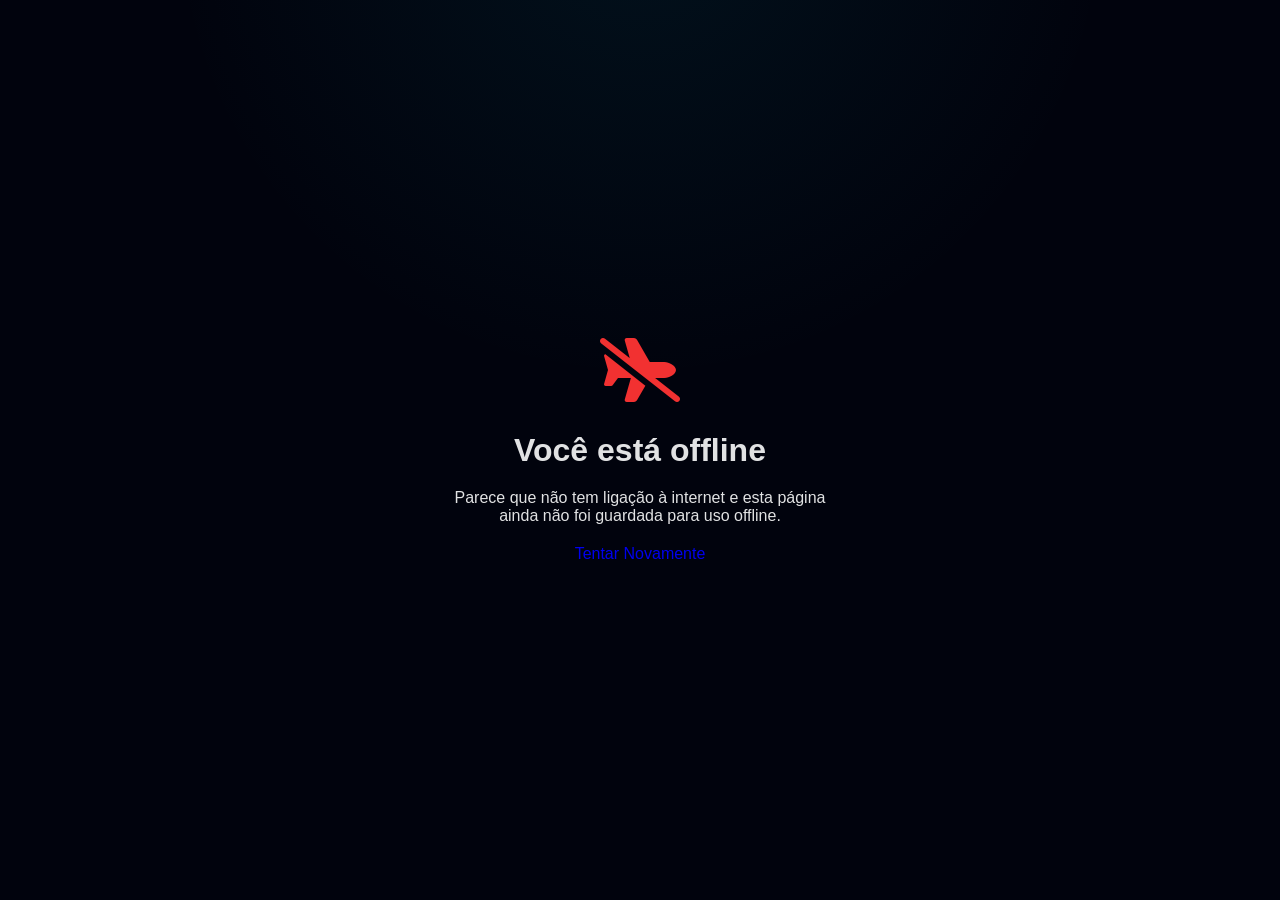
<file: offline.html>
<!DOCTYPE html>
<html lang="pt">
<head>
    <meta charset="UTF-8">
    <meta name="viewport" content="width=device-width, initial-scale=1.0">
    <title>Offline - LinkOS</title>
    <link rel="stylesheet" href="style.css">
    <style>
        body {
            justify-content: center;
            text-align: center;
            padding: 20px;
        }
        .offline-container {
            display: flex;
            flex-direction: column;
            align-items: center;
            gap: 20px;
            max-width: 400px;
        }
        i { font-size: 4rem; color: var(--color7); margin-bottom: 10px; }
    </style>
    <link rel="stylesheet" href="https://cdnjs.cloudflare.com/ajax/libs/font-awesome/6.5.1/css/all.min.css">
</head>
<body>
    <div class="offline-container">
        <i class="fas fa-plane-slash"></i>
        <h1>Você está offline</h1>
        <p>Parece que não tem ligação à internet e esta página ainda não foi guardada para uso offline.</p>
        <a href="./" class="containerElement button" style="text-decoration: none; display: inline-flex; align-items: center; justify-content: center;">Tentar Novamente</a>
    </div>
</body>
</html>
</file>
<file: style.css>
:root {
  --color1: #010419;
  --color2: #121429;
  --color3: #2b2e42;
  --color4: #3f4256;
  --color5: #54576a;
  --color6: #e1e2e3;
  --color7: #f23131;
  --color8: #960000;
  --color9: #3a0202;
  --c1: #0cb8cf;
  --c2: #087f8f;
  --c3: #04373d;
  --c4: #095006;
  --surface: rgba(255, 255, 255, 0.05);
  --surface-strong: rgba(255, 255, 255, 0.09);
  --border-soft: rgba(255, 255, 255, 0.08);
  --font: poppins;
}

*,
*::after,
*::before {
  box-sizing: border-box;
  padding: 0;
  margin: 0;
  -webkit-tap-highlight-color: transparent;
  /* Remove o brilho ao tocar em botões no mobile */
}

html {
  width: 100%;
  min-height: 100%;
  overflow-x: hidden;
}

body {
  font-family: var(--font), sans-serif;
  min-height: 100vh;
  min-height: 100dvh;
  display: flex;
  flex-direction: column;
  align-items: center;
  justify-content: flex-start;
  background:
    radial-gradient(circle at 50% -10%, rgba(12, 184, 207, 0.08), transparent 40%),
    #01030d;
  color: var(--color6);
  padding: 40px 16px env(safe-area-inset-bottom, 24px);
  /* Suporte para notch de iPhones */
  user-select: none;
  animation: fadeIn 0.8s ease-out forwards;
  /* Evita seleção de texto acidental, comum em apps */
}

/* Bloqueio de scroll durante o splash */
body.no-scroll {
  height: 100dvh !important;
  overflow: hidden !important;
  touch-action: none;
}

/* Permite seleção apenas em inputs */
input,
textarea,
[contenteditable="true"] {
  user-select: text;
}

.container {
  display: flex;
  flex-direction: column;
  align-items: center;
  justify-content: flex-start;
  width: min(100%, 720px);
  min-height: min(760px, calc(100dvh - 120px));
  padding: 24px;
  border-radius: 18px;
  border: 1px solid var(--border-soft);
  background: linear-gradient(180deg, rgba(22, 25, 45, 0.86), rgba(10, 13, 29, 0.96));
  box-shadow: 0 24px 80px rgba(0, 0, 0, 0.34);
  gap: 10px;
  transition: filter 0.8s cubic-bezier(0.4, 0, 0.2, 1), transform 0.8s cubic-bezier(0.4, 0, 0.2, 1), opacity 0.8s ease;
}

/* Estado de carregamento com desfoque progressivo */
body.is-loading .container {
  filter: blur(20px);
  transform: scale(0.96);
  opacity: 0.3;
}

.mainLogo {
  width: 100%;
  display: flex;
  justify-content: center;
  align-items: center;
  gap: 12px;
  padding-bottom: 8px;
  animation: float 3s ease-in-out infinite;
}

.mainLogo img {
  max-height: 54px;
  width: auto;
  filter: drop-shadow(0 0 15px rgba(12, 184, 207, 0.2));
}

.mainLogo h1 {
  font-size: 2.2rem;
  font-weight: 800;
  color: var(--color6);
  letter-spacing: -0.02em;
  margin: 0;
  text-transform: none;
}

.mainLogo h1 span {
  color: var(--c1);
}

@keyframes float {

  0%,
  100% {
    transform: translateY(0);
  }

  50% {
    transform: translateY(-6px);
  }
}

@keyframes fadeIn {
  from {
    opacity: 0;
    transform: translateY(10px);
  }

  to {
    opacity: 1;
    transform: translateY(0);
  }
}

.introBlock {
  width: 100%;
  display: flex;
  flex-direction: column;
  gap: 8px;
  text-align: center;
  border-radius: 18px;
  border: 1px solid var(--border-soft);
  background: linear-gradient(180deg, rgba(22, 25, 45, 0.86), rgba(10, 13, 29, 0.96));
  box-shadow: 0 24px 80px rgba(0, 0, 0, 0.34);
  gap: 16px;
  padding: 16px;

}

.eyebrow {
  font-size: 1.5rem;
  font-weight: 800;
  letter-spacing: 0.3rem;
  text-transform: uppercase;
  color: var(--c1);
}

.pageTitle {
  font-size: clamp(1.65rem, 2vw + 1rem, 2.45rem);
  line-height: 1.05;
  font-weight: 800;
}

.pageSubtitle {
  max-width: 48ch;
  margin: 0 auto;
  font-size: 0.98rem;
  line-height: 1.5;
  color: rgba(225, 226, 227, 0.72);
}

.panel {
  width: 100%;
  border: 1px solid var(--border-soft);
  border-radius: 18px;
  background: linear-gradient(180deg, var(--surface-strong), var(--surface));
  box-shadow: inset 0 1px 0 rgba(255, 255, 255, 0.03);
}

.inputPanel,
.previewPanel,
.qr_mode {
  padding: 12px;
}

.containerElement {
  display: flex;
  flex-direction: column;
  align-items: center;
  justify-content: center;
  gap: 10px;
}

.modeFields {
  margin-top: 10px;
}

.is-hidden {
  display: none;
}

.fieldGrid {
  display: grid;
  gap: 12px;
}

.fieldBlock {
  display: flex;
  flex-direction: column;
  gap: 8px;
  color: var(--color6);
  font-weight: 600;
}

.fieldBlock span,
.fieldCheck span {
  font-size: clamp(0.75rem, 2vw, 0.82rem);
}

.containerElement input {
  min-height: 42px;
  padding: 8px 12px;
  width: min(100%, 460px);
  outline: none;
  font-size: 0.9rem;
  border-radius: 14px;
  border: solid 2px var(--color4);
  background: rgba(1, 4, 25, 0.45);
  box-shadow: 0 0 0 1px rgba(255, 255, 255, 0.02) inset;
  color: var(--color6);
  transition: border-color 160ms ease, box-shadow 160ms ease, background 160ms ease;
}

.containerElement input::placeholder {
  color: rgba(225, 226, 227, 0.56);
}

.containerElement input:focus {
  border-color: var(--c1);
  background: rgba(1, 4, 25, 0.72);
  box-shadow: 0 0 0 4px rgba(12, 184, 207, 0.14);
}

#mainTextarea {
  width: min(100%, 460px);
  min-height: 100px;
  padding: 12px;
  font-size: 0.9rem;
  border-radius: 14px;
  border: solid 2px var(--color4);
  background: rgba(1, 4, 25, 0.45);
  color: var(--color6);
  outline: none;
  transition: border-color 160ms ease, box-shadow 160ms ease, background 160ms ease;
  resize: vertical;
  font-family: inherit;
  max-height: 200px;
  overflow-y: auto;
}

.fieldBlock input,
.fieldBlock select,
.fieldBlock textarea {
  min-height: 38px;
  padding: 8px 12px;
  font-size: 0.85rem;
  border-radius: 14px;
  border: solid 2px var(--color4);
  background: rgba(1, 4, 25, 0.45);
  color: var(--color6);
  outline: none;
  box-shadow: 0 0 0 1px rgba(255, 255, 255, 0.02) inset;
  transition: border-color 160ms ease, box-shadow 160ms ease, background 160ms ease;
  overflow-y: hidden;
}

.fieldBlock textarea {
  min-height: 80px;
  resize: vertical;
  font-family: inherit;
}

.fieldBlock input::placeholder,
.fieldBlock textarea::placeholder {
  color: rgba(225, 226, 227, 0.56);
}

.fieldBlock input:focus,
.fieldBlock select:focus,
.fieldBlock textarea:focus {
  border-color: var(--c1);
  background: rgba(1, 4, 25, 0.72);
  box-shadow: 0 0 0 4px rgba(12, 184, 207, 0.14);
}

.textarea-footer {
  display: flex;
  justify-content: flex-end;
  align-items: center;
  width: min(100%, 460px);
  margin-top: 4px;
}

.char-counter {
  font-size: 0.75rem;
  color: rgba(225, 226, 227, 0.6);
  margin: 0;
}

.char-counter.exceeded {
  color: var(--color7);
  /* Cor vermelha para limite excedido */
}


.fieldCheck {
  display: flex;
  align-items: center;
  gap: 10px;
  min-height: 44px;
  padding: 0 4px;
  color: var(--color6);
  font-weight: 600;
}

.fieldCheck input[type="checkbox"] {
  width: 18px;
  height: 18px;
  accent-color: var(--c1);
}

.buttonGroup {
  display: flex;
  gap: 12px;
  width: 100%;
  max-width: 460px;
  justify-content: center;
  flex-wrap: nowrap; /* Garante que os 4 botões fiquem na mesma linha */
}

/* Estilo unificado para todos os botões de ação */
.containerElement button,
.downloadBtn,
.shareBtn,
#copy_btn {
  cursor: pointer;
  display: flex;
  align-items: center;
  justify-content: center;
  gap: 8px;
  width: 48px;
  height: 48px;
  padding: 0;
  border-radius: 999px;
  border: 1px solid rgba(255, 255, 255, 0.07);
  background: rgba(255, 255, 255, 0.04);
  color: var(--color6);
  font-weight: 600;
  font-size: 0.88rem;
  transition: all 160ms ease;
  box-shadow: none;
}

.containerElement button:hover:not(:disabled),
.downloadBtn:hover:not(:disabled),
.shareBtn:hover:not(:disabled),
#copy_btn:hover:not(:disabled) {
  border-color: rgba(12, 184, 207, 0.35);
  background: rgba(12, 184, 207, 0.08);
  transform: translateY(-2px);
}

.containerElement button:active:not(:disabled),
.downloadBtn:active:not(:disabled),
.shareBtn:active:not(:disabled),
#copy_btn:active:not(:disabled) {
  transform: translateY(0);
}

button:disabled {
  opacity: 0.35;
  cursor: not-allowed;
  filter: grayscale(1);
}

.qr_mode {
  width: 100%;
  margin: 0;
  display: flex;
  flex-direction: column;
  font-weight: 500;
  gap: 8px;
}

.qr_mode h4,
.previewPanel h4 {
  text-align: center;
  font-size: 0.98rem;
  font-weight: 700;
}

#modeElement,
#themeElement {
  display: flex;
  flex-wrap: wrap;
  gap: 12px;
  flex-wrap: nowrap;
  justify-content: center;
}

#themeElement {
  margin-bottom: 4px;
}

#modeElement>label,
#themeElement>label {
  cursor: pointer;
  display: flex;
  align-items: center;
  justify-content: center;
  gap: 8px;
  width: 48px;
  height: 48px;
  padding: 0;
  border-radius: 999px;
  border: 1px solid rgba(255, 255, 255, 0.07);
  background: rgba(255, 255, 255, 0.04);
  transition: border-color 160ms ease, background 160ms ease, transform 160ms ease;
}

#themeElement label span {
  display: none;
}

#themeElement i {
  font-size: 1.2rem;
}

#modeElement>label:hover,
#themeElement>label:hover {
  border-color: rgba(12, 184, 207, 0.35);
  background: rgba(12, 184, 207, 0.08);
}

#modeElement input[type="radio"],
#themeElement input[type="radio"] {
  accent-color: var(--c1);
}

#modeElement>label:has(input:checked) {
  border-color: rgba(12, 184, 207, 0.7);
  background: linear-gradient(180deg, rgba(12, 184, 207, 0.18), rgba(12, 184, 207, 0.08));
  box-shadow: 0 0 0 1px rgba(12, 184, 207, 0.16) inset;
}

#themeElement>label:has(input[value="claro"]:checked) {
  border-color: rgba(255, 255, 255, 0.6);
  background: rgba(255, 255, 255, 0.12);
  box-shadow: 0 0 0 1px rgba(255, 255, 255, 0.1) inset;
  color: #fff;
}

#themeElement>label:has(input[value="escuro"]:checked) {
  border-color: rgba(0, 0, 0, 0.6);
  background: rgba(0, 0, 0, 0.35);
  box-shadow: 0 0 0 1px rgba(0, 0, 0, 0.2) inset;
  color: rgba(255, 255, 255, 0.8);
}

.previewPanel {
  display: flex;
  flex-direction: column;
  align-items: center;
  gap: 8px;
}

#statusMessage {
  min-height: 24px;
  width: 100%;
  text-align: center;
  font-size: 0.95rem;
  line-height: 1.4;
  color: var(--c1);
}

#statusMessage.error {
  color: #ff8e8e;
}

#qrcode {
  width: min(100%, 360px);
  min-height: clamp(220px, 42vw, 360px);
  aspect-ratio: square;
  border: none;
  /* box-shadow: inset 0 1px 0 rgba(255, 255, 255, 0.04); */
  background: none;
  border-radius: 20px;
  display: flex;
  align-items: center;
  justify-content: center;
  padding: 18px;
}

.actionButtons {
  display: flex;
  gap: 8px;
  width: 100%;
  max-width: 500px;
  justify-content: center;
}

.historyPanel {
  margin-top: 8px;
  padding: 16px;
}

.historyHeader {
  display: flex;
  justify-content: space-between;
  align-items: center;
  margin-bottom: 12px;
}

.textBtn {
  display: inline-flex;
  align-items: center;
  justify-content: center;
  background: none;
  border: none;
  color: var(--c1);
  font-size: 1.1rem;
  cursor: pointer;
  opacity: 0.7;
  transition: all 0.2s ease;
  padding: 4px;
}

.textBtn:hover {
  opacity: 1;
  transform: scale(1.15);
  color: var(--c1);
}

.historyList {
  display: flex;
  flex-direction: column;
  gap: 8px;
}

.historyItem {
  display: flex;
  align-items: center;
  justify-content: space-between;
  padding: 10px 14px;
  background: rgba(255, 255, 255, 0.03);
  border: 1px solid var(--border-soft);
  border-radius: 12px;
  cursor: pointer;
  transition: background 160ms ease;
}

.historyItem:hover {
  background: rgba(255, 255, 255, 0.07);
}

.historyInfo {
  display: flex;
  flex-direction: column;
  gap: 2px;
  flex: 1;
}

.deleteItemBtn {
  background: none;
  border: none;
  color: var(--color7);
  padding: 8px;
  cursor: pointer;
  opacity: 0.5;
  transition: all 0.2s ease;
  display: flex;
  align-items: center;
  justify-content: center;
}

.deleteItemBtn:hover {
  opacity: 1;
  transform: scale(1.2);
}

.historyItem span {
  font-size: 0.9rem;
  font-weight: 500;
}

.historyItem small {
  opacity: 0.5;
  font-size: 0.75rem;
}

.emptyHistory {
  text-align: center;
  opacity: 0.5;
  font-size: 0.9rem;
  padding: 10px;
}

#qrcode img,
#qrcode canvas {
  display: block;
  max-width: 100%;
  height: auto;
  border-radius: 12px;
}


/* --- Modern Skeleton Loaders --- */
.skeleton {
  position: relative;
  overflow: hidden;
  background: var(--surface-strong) !important;
  border-color: var(--border-soft) !important;
  color: transparent !important;
  pointer-events: none !important;
  user-select: none !important;
  transition: opacity 0.5s ease-in-out;
}

.skeleton::after {
  content: "";
  position: absolute;
  top: 0;
  left: 0;
  width: 100%;
  height: 100%;
  background: linear-gradient(90deg,
      transparent,
      rgba(12, 184, 207, 0.05),
      rgba(12, 184, 207, 0.2),
      rgba(12, 184, 207, 0.05),
      transparent);
  animation: skeleton-shimmer 2s infinite linear;
}

@keyframes skeleton-shimmer {
  from {
    transform: translateX(-100%);
  }

  to {
    transform: translateX(100%);
  }
}

.skeleton-circle {
  width: 220px;
  height: 220px;
  border-radius: 50% !important;
  margin: 0 auto;
  display: flex;
  align-items: center;
  justify-content: center;
}

.spinner {
  width: 40px;
  height: 40px;
  border: 4px solid rgba(12, 184, 207, 0.1);
  border-top: 4px solid var(--c1);
  border-radius: 50%;
  animation: spin 1s linear infinite;
  z-index: 2;
}

@keyframes spin {
  0% {
    transform: rotate(0deg);
  }

  100% {
    transform: rotate(360deg);
  }
}

.skeleton-fade-out {
  opacity: 0 !important;
}

/* Estilo para que o conteúdo interno não "vaze" o skeleton */
.skeleton::placeholder {
  color: transparent !important;
}

.skeleton svg,
.skeleton img,
.skeleton span,
.skeleton h4,
.skeleton p {
  visibility: hidden;
}

#qrcode:has(.skeleton-circle) {
  background: none;
  box-shadow: none;
}

.toast {
  position: fixed;
  top: 15px;
  left: 50%;
  transform: translateX(-50%) translateY(-500px);
  background: var(--color2);
  border: 1px solid var(--c1);
  color: var(--color6);
  padding: 12px 20px;
  border-radius: 12px;
  z-index: 10000;
  display: flex;
  align-items: center;
  gap: 10px;
  box-shadow: 0 10px 40px rgba(0, 0, 0, 0.6);
  transition: transform 0.4s cubic-bezier(0.175, 0.885, 0.32, 1.275);
  font-size: 0.9rem;
}

.toast.show {
  transform: translateX(-50%) translateY(0);
}

/* --- Splash Screen Styles --- */
#splash-screen {
  position: fixed;
  top: 0;
  left: 0;
  width: 100%;
  height: 100vh;
  height: 100dvh;
  background-color: #01030d;
  display: flex;
  align-items: center;
  justify-content: center;
  z-index: 100000;
  transition: opacity 0.6s cubic-bezier(0.4, 0, 0.2, 1), visibility 0.6s;
  overflow: hidden;
  touch-action: none;
}

.splash-content {
  display: flex;
  flex-direction: column;
  align-items: center;
  gap: 24px;
}

.splash-logo {
  width: 120px;
  height: auto;
  filter: drop-shadow(0 0 20px rgba(12, 184, 207, 0.3));
  animation: splash-pulse 2s ease-in-out infinite;
}

.splash-loader {
  width: 40px;
  height: 2px;
  background: rgba(255, 255, 255, 0.1);
  border-radius: 2px;
  position: relative;
  overflow: hidden;
}

.splash-loader::after {
  content: "";
  position: absolute;
  top: 0;
  left: 0;
  height: 100%;
  width: 50%;
  background: var(--c1);
  animation: splash-loading 1.5s infinite ease-in-out;
}

.splash-phrase {
  font-size: 0.8rem;
  color: rgba(225, 226, 227, 0.4);
  font-weight: 400;
  letter-spacing: 0.05em;
  text-align: center;
  margin-top: -8px;
}

@keyframes splash-pulse {
  0%, 100% { transform: scale(1); opacity: 0.8; }
  50% { transform: scale(1.05); opacity: 1; }
}

@keyframes splash-loading {
  0% { left: -50%; }
  100% { left: 100%; }
}

#splash-screen.fade-out {
  opacity: 0;
  visibility: hidden;
}

/* --- PWA Install Banner --- */
.pwa-install-banner {
  position: fixed;
  bottom: 24px;
  left: 50%;
  transform: translateX(-50%);
  width: calc(100% - 32px);
  max-width: 420px;
  background: #121429;
  border: 1px solid var(--c1);
  border-radius: 16px;
  padding: 12px 16px;
  display: flex;
  align-items: center;
  gap: 12px;
  z-index: 9999;
  box-shadow: 0 12px 40px rgba(0, 0, 0, 0.6);
  animation: fadeIn 0.5s ease-out;
}

.pwa-install-banner img { width: 42px; height: 42px; border-radius: 10px; }
.banner-text { flex: 1; }
.banner-text strong { display: block; font-size: 0.95rem; color: #fff; }
.banner-text p { font-size: 0.75rem; color: rgba(225, 226, 227, 0.6); margin: 0; }
.banner-actions { display: flex; align-items: center; gap: 4px; }
.banner-actions .textBtn { font-size: 0.85rem; padding: 8px; }
</file>
